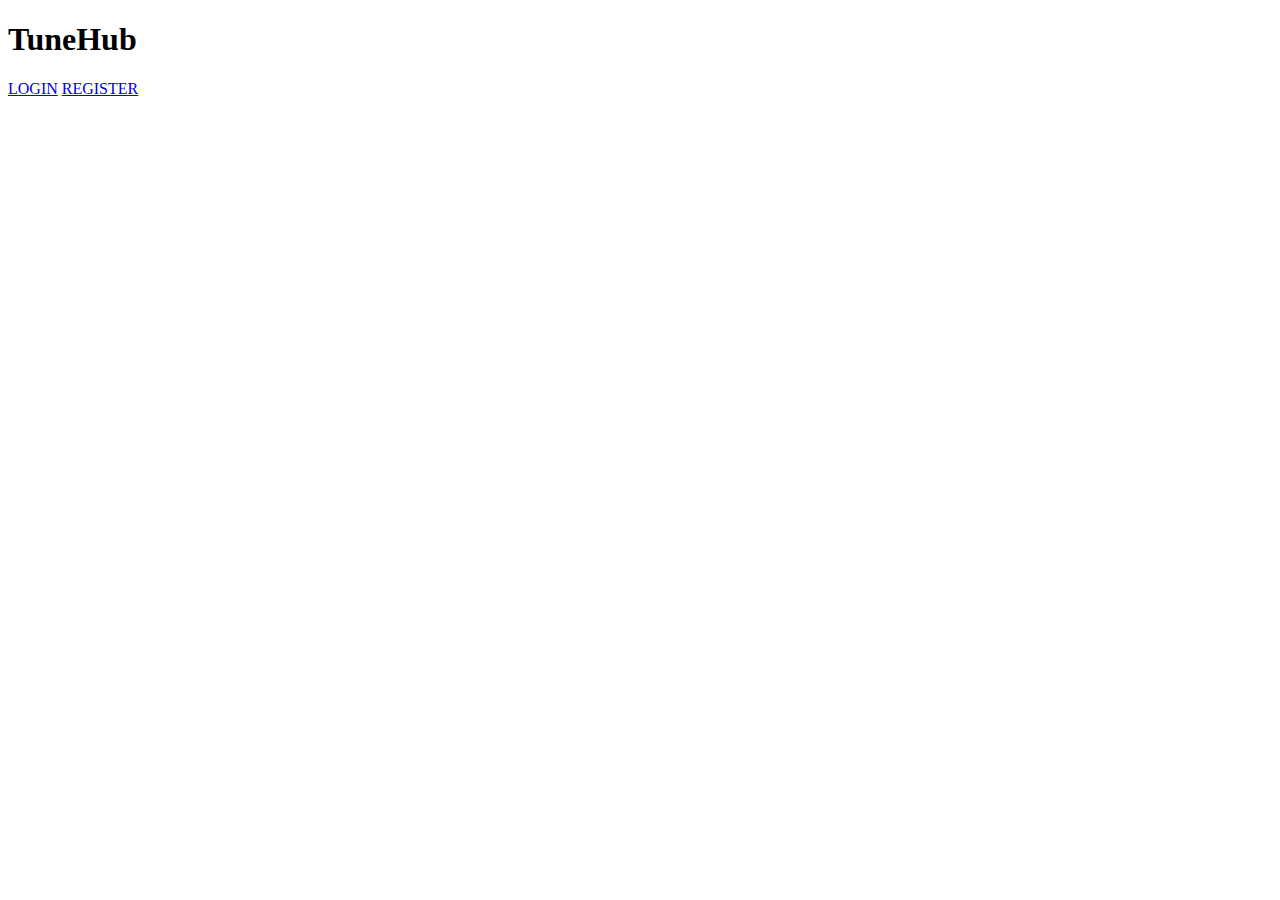
<file: src/main/resources/templates/index.html>
<!DOCTYPE html>
<html>
<head>
    <meta charset="ISO-8859-1">
    <title>TuneHub</title>
    <link rel="stylesheet" th:href ="@{/css/style.css}">
</head>
<body>
    <h1>TuneHub</h1>
    
        <a href="login">LOGIN</a>
        <a href="registration">REGISTER</a>
   

</body>
</html>
</file>
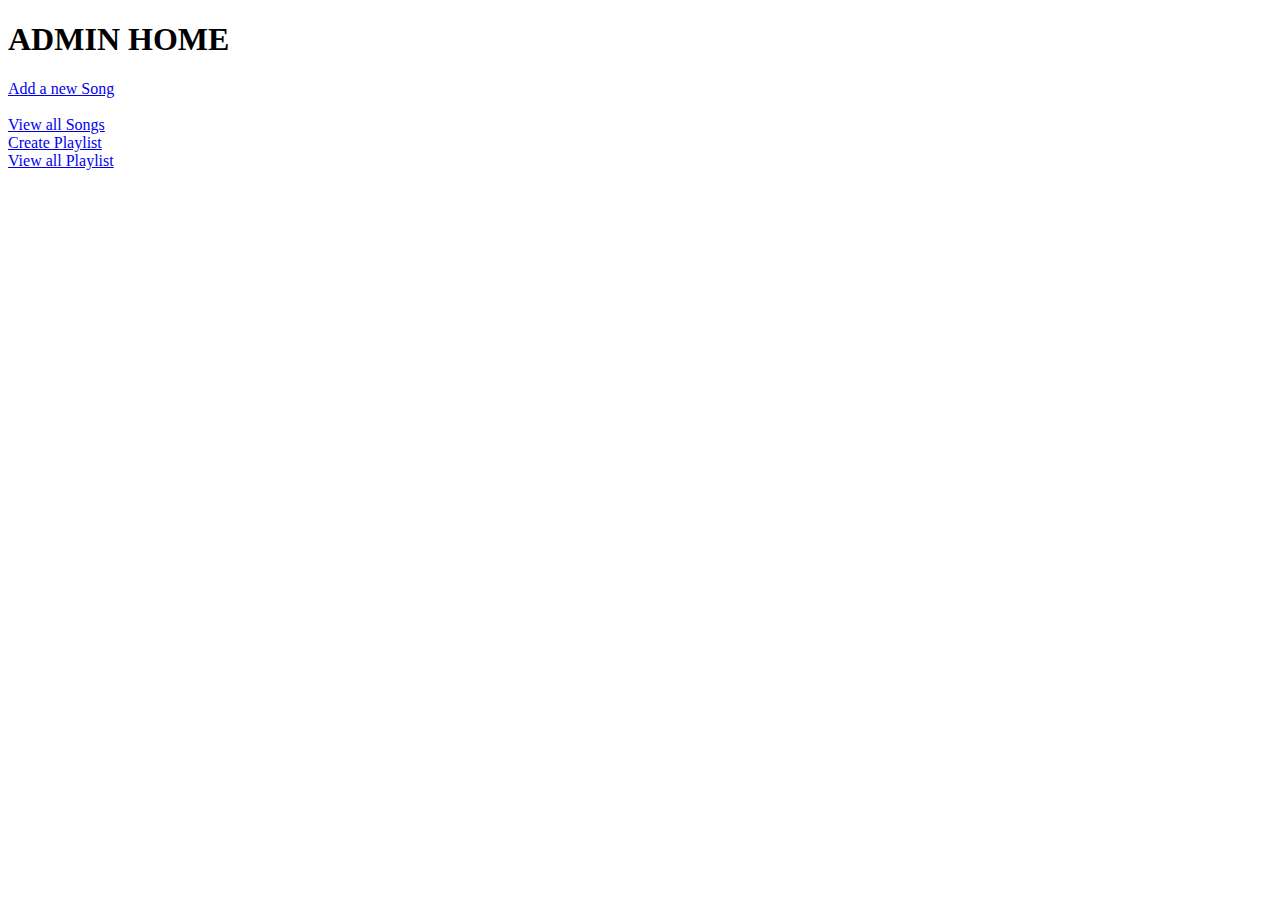
<file: src/main/resources/templates/adminHome.html>
<!DOCTYPE html>
<html>
<head>
  <meta charset="UTF-8">
  <title>Admin Home</title>
  <link rel="stylesheet" th:href ="@{/css/style.css}">
</head>
<body>
  <h1>ADMIN HOME</h1>
  <a href="newSong">Add a new Song</a>
  <br><br>
  <a href="playSongs">View all Songs</a>
  <br>
  <a href="createPlaylist">Create Playlist</a>
  <br>
  <a href="viewPlaylists">View all Playlist</a>
</body>
</html>
</file>
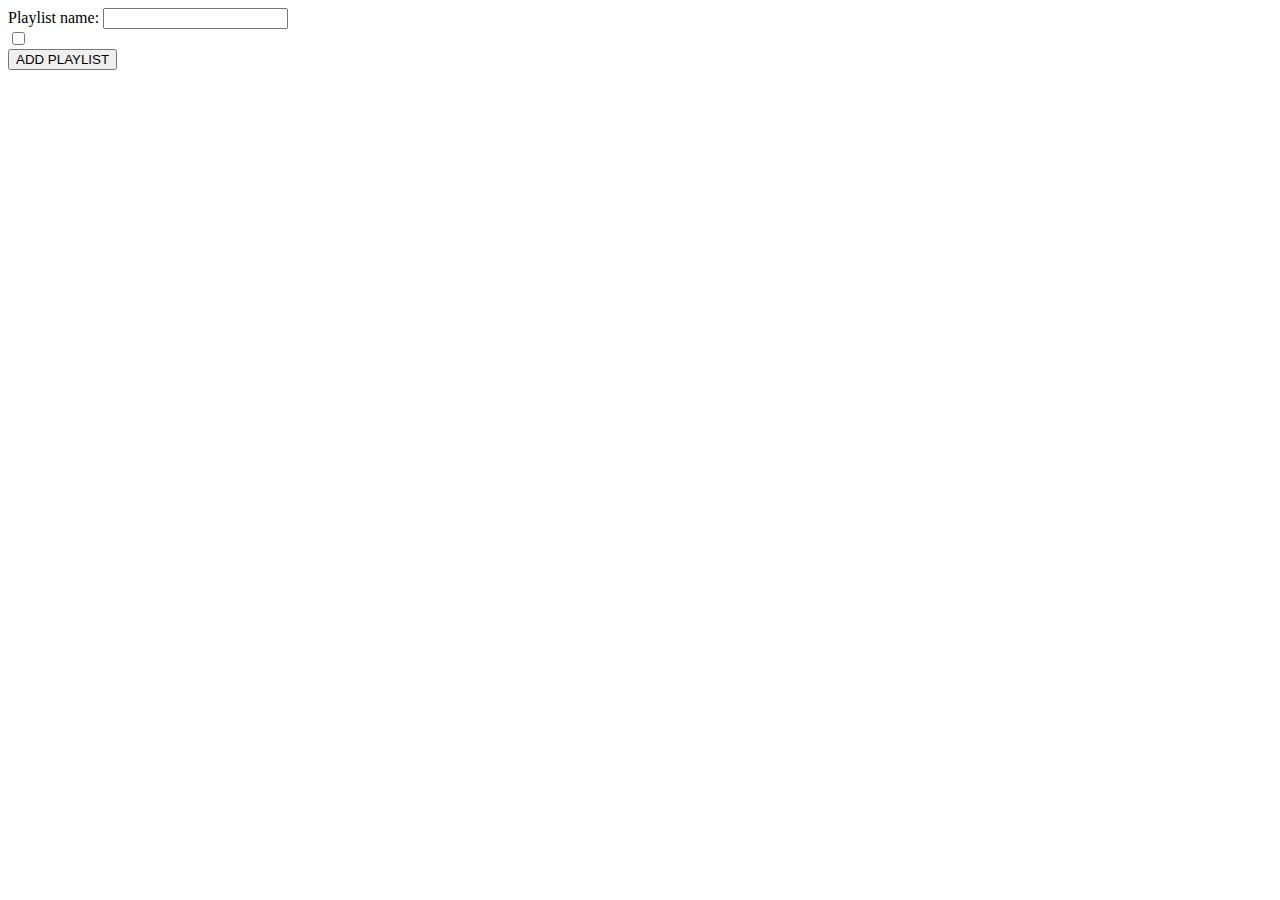
<file: src/main/resources/templates/createPlaylist.html>
<!DOCTYPE html>
<html>
<head>
<meta charset="ISO-8859-1">
<title>Insert title here</title>
<link rel="stylesheet" th:href ="@{/css/style.css}">
</head>
<body>
	<form action="addPlaylist" method="post">
		<label>Playlist name: </label> <input type="text" name="name" /> <br>

		<div th:each="song:${songs}">

			<input type="checkbox" th:name = "songs" th:value="${song.id}"/>
			<label th:text="${song.name}"></label>

		</div>
		<input type = "submit" value = "ADD PLAYLIST" />


	</form>


</body>
</html>
</file>
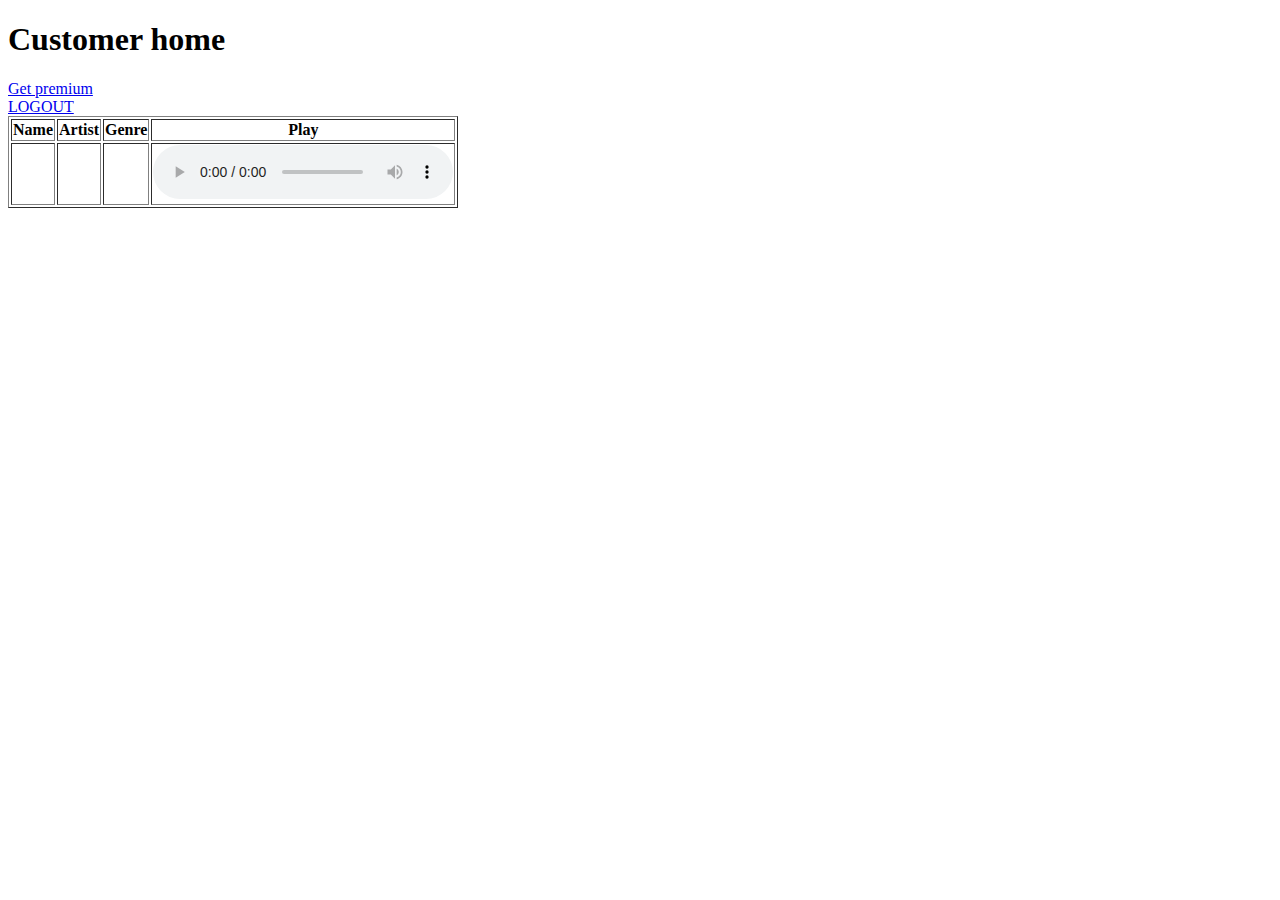
<file: src/main/resources/templates/customerHome.html>
<!DOCTYPE html>
<html>
<head>
<meta charset="UTF-8">
<title>Insert title here</title>
<link rel="stylesheet" th:href ="@{/css/style.css}">
</head>
<body>
<h1>Customer home</h1>

	<div th:unless="${isPremium}"  class="non-premium">
		<a href="pay">Get premium</a>
		<br>
		<a href="logout">LOGOUT</a>
	</div>
	
	
	
	<div th:if="${isPremium}"  class="premium">
		<table border>
		<thead>
			<tr>
				<th>Name</th>
				<th>Artist</th>
				<th>Genre</th>
				<th>Play</th>
			</tr>
		</thead>
		
		<tbody>
			<tr th:each="song:${songs}">
				<td th:text="${song.name}">			</td>
				<td th:text="${song.artist}">		</td>
				<td th:text="${song.genre}">		</td>
				<td >
					<audio controls>
        				<source th:src="${song.link}" type="audio/mpeg">
    				</audio>
				</td>
			</tr>
		</tbody>
	</table>
	</div>
	
	
</body>
</html>
</file>
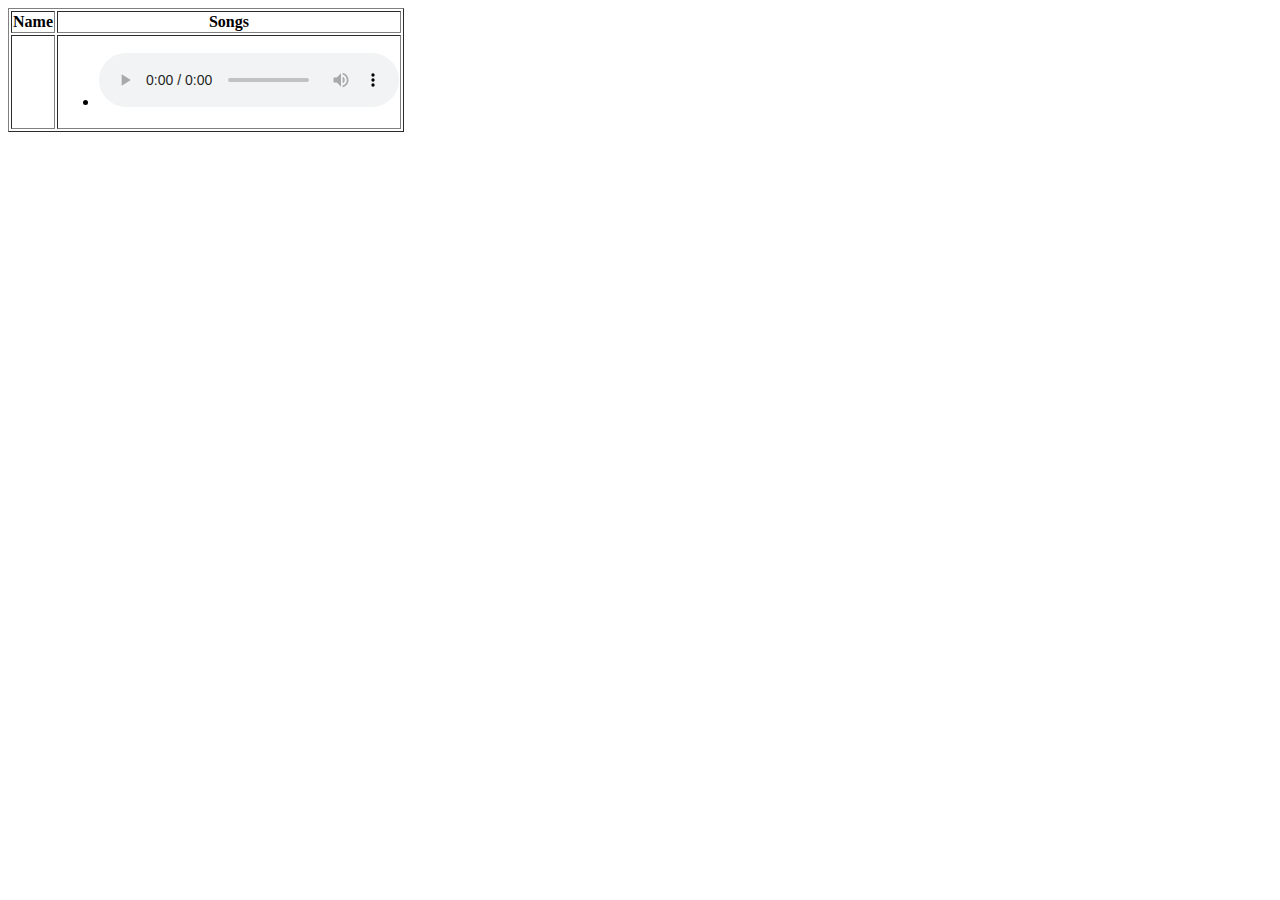
<file: src/main/resources/templates/displayPlaylists.html>
<!DOCTYPE html>
<html>
<head>
<meta charset="ISO-8859-1">
<title>Insert title here</title>
<link rel="stylesheet" th:href ="@{/css/style.css}">
</head>
<body>
	<table border>
		<thead>
			<tr>
				<th>Name</th>
				<th>Songs</th>
			</tr>
		</thead>
		<tbody>
			<tr th:each="plist:${allPlaylists}">
				<td th:text="${plist.name}"></td>

				<td>
					<ul>
						<li th:each="song:${plist.songs}"><span
							th:text="${song.name}"></span> <audio controls>
								<source th:src="${song.link}" type="audio/mpeg">

							</audio></li>
					</ul>
				</td>
			</tr>
		</tbody>
	</table>

</body>
</html>
</file>
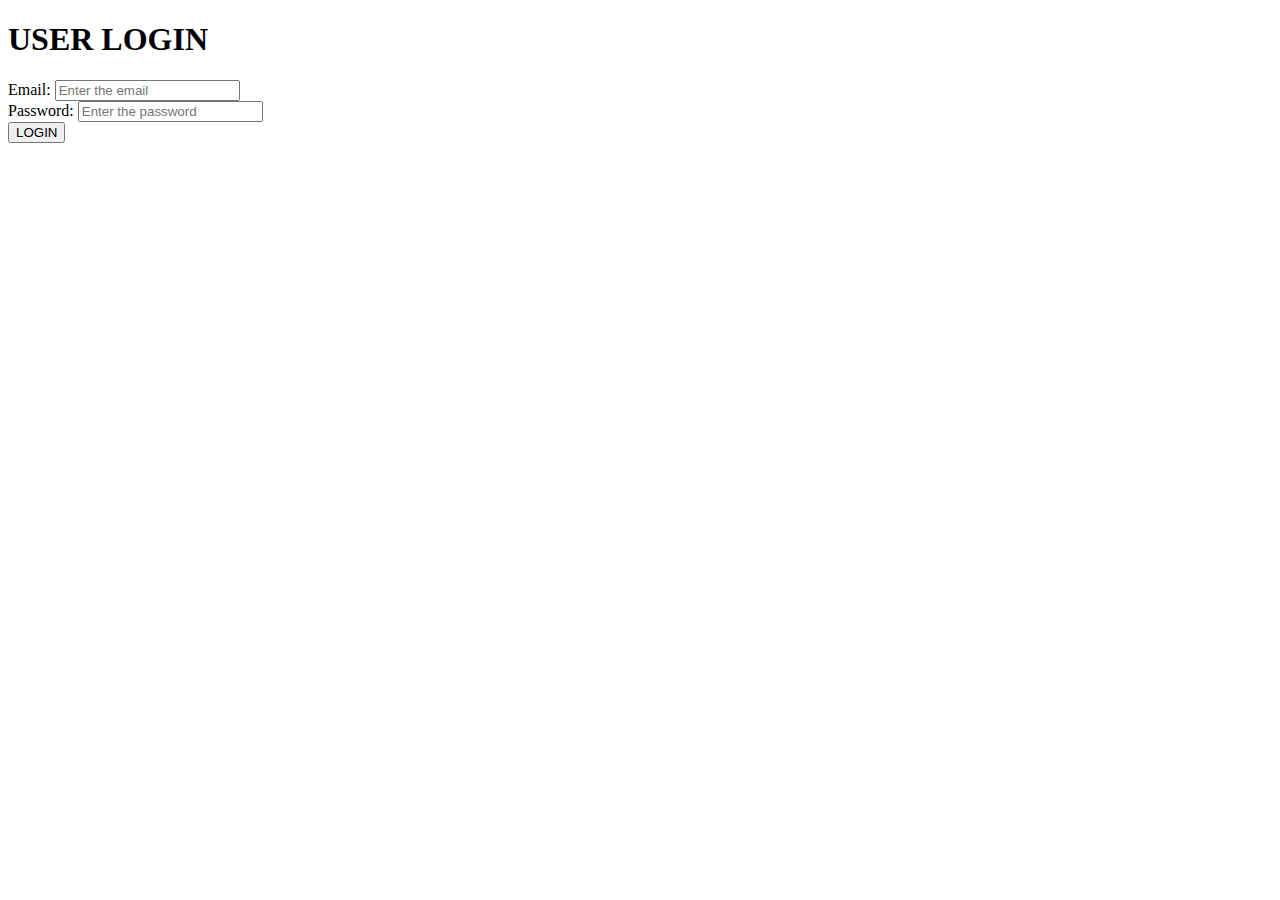
<file: src/main/resources/templates/login.html>
<!DOCTYPE html>
<html>
<head>
    <meta charset="UTF-8" />
    <meta name="viewport" content="width=device-width, initial-scale=1.0" />
<title>Login Page</title>
<link rel="stylesheet" th:href ="@{/css/style.css}">
</head>
<body>
    <form ACTION="validate" method="post">
        <h1>USER LOGIN</h1>
        <label>Email: </label> <input type="email" name="email" placeholder="Enter the email" required /> <br>
        <label>Password: </label> <input type="password" name="password" placeholder="Enter the password" required /> <br>
        <input type="submit" value="LOGIN">
    </form>
</body>
</html>
</file>
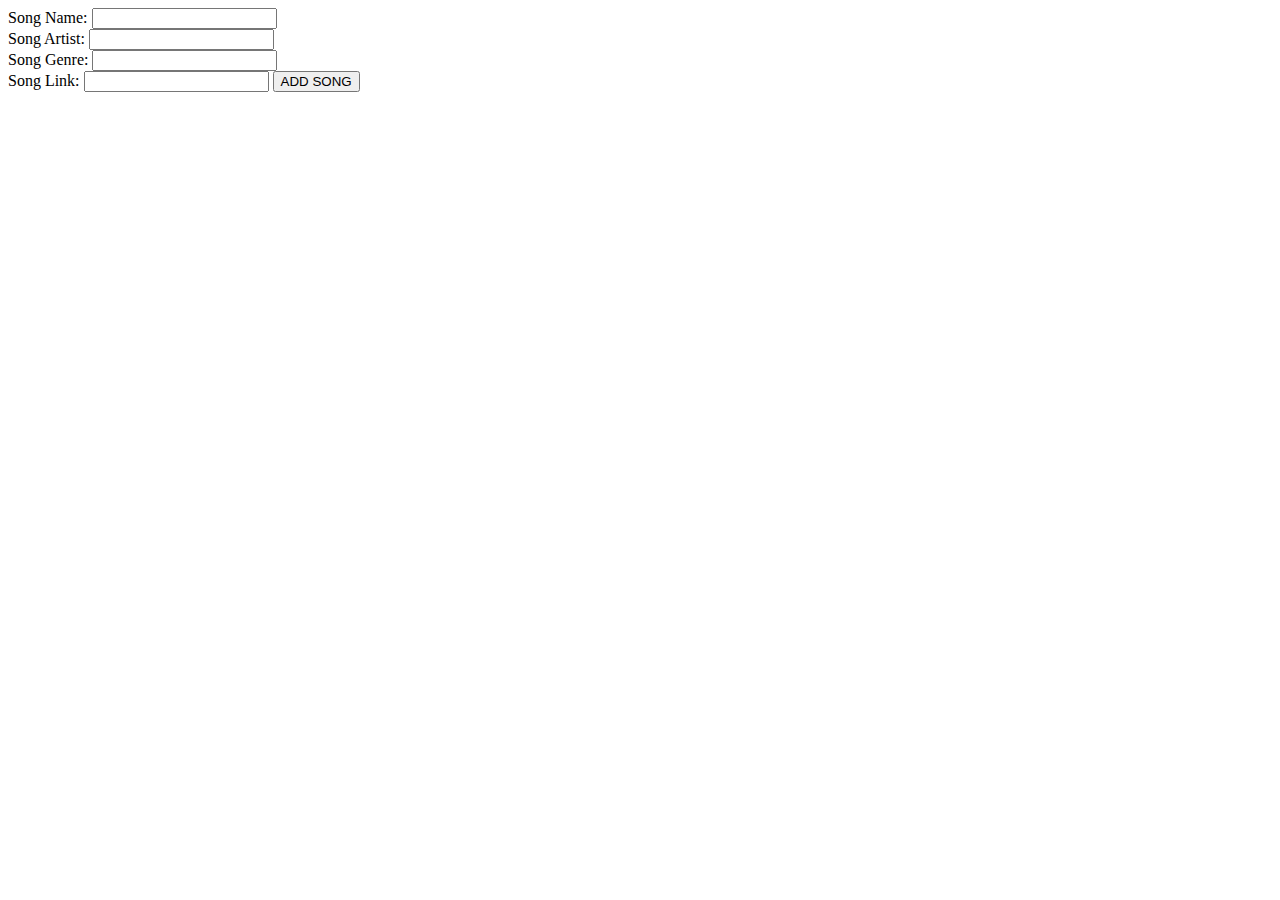
<file: src/main/resources/templates/newSong.html>
<!DOCTYPE html>
<html>
<head>
<meta charset="ISO-8859-1">
<title>Insert title here</title>
<link rel="stylesheet" th:href ="@{/css/style.css}">
</head>
<body>
<form action ="addSong" method = "post">
<label>Song Name: </label>
<input type = "text" name = "name"/>
<br/>

<label>Song Artist: </label>
<input type = "text" name = "artist"/>
<br/>

<label>Song Genre: </label>
<input type = "text" name = "genre"/>
<br/>

<label>Song Link: </label>
<input type = "text" name = "link"/>

<input type = "submit" value = "ADD SONG"/>




</form>

</body>
</html>
</file>
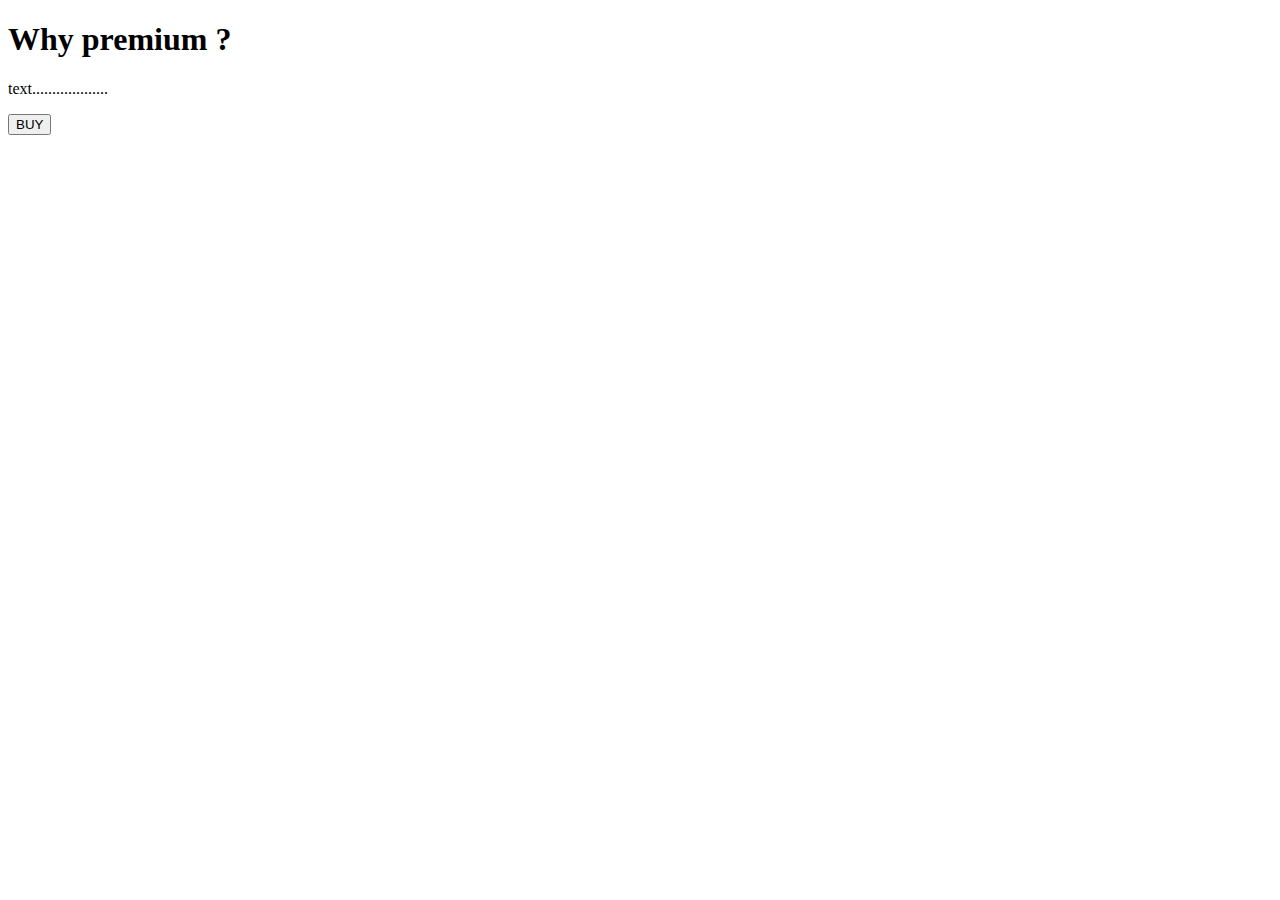
<file: src/main/resources/templates/pay.html>
<!DOCTYPE html>
<html xmlns:th="https://www.thymeleaf.org">
<head>
<meta charset="ISO-8859-1">
	
	<title>View Course</title>
	<script src="https://checkout.razorpay.com/v1/checkout.js"></script>
	<script src="https://code.jquery.com/jquery-3.5.1.min.js"></script>

</head>
<body>
<div>

		<h1>Why premium ? </h1>
		<p>text...................</p>
		
    	<form id="payment-form">
	        <button type="submit" class="buy-button" >BUY</button>
	    </form>
   
</div>

<script>
$(document).ready(function() {
    $(".buy-button").click(function(e) {
        e.preventDefault();
        var form = $(this).closest('form');
        
        
        createOrder();
    });
});

function createOrder() {
	
    $.post("/createOrder")
        .done(function(order) {
            order = JSON.parse(order);
            var options = {
                "key": "rzp_test_RYK7uJRf2DBX5l",
                "amount": order.amount_due.toString(),
                "currency": "INR",
                "name": "Tune Hub",
                "description": "Test Transaction",
                "order_id": order.id,
                "handler": function (response) {
                    verifyPayment(response.razorpay_order_id, response.razorpay_payment_id, response.razorpay_signature);
                },
                "prefill": {
                    "name": "Your Name",
                    "email": "test@example.com",
                    "contact": "9999999999"
                },
                "notes": {
                    "address": "Your Address"
                },
                "theme": {
                    "color": "#F37254"
                }
            };
            var rzp1 = new Razorpay(options);
            rzp1.open();
        })
        .fail(function(error) {
            console.error("Error:", error);
        });
}

function verifyPayment(orderId, paymentId, signature) {
     $.post("/verify", { orderId: orderId, paymentId: paymentId, signature: signature })
         .done(function(isValid) {
             if (isValid) {
                 console.log("Payment successful");
             } else {
                 console.log("Payment failed");
             }
         })
         .fail(function(error) {
             console.error("Error:", error);
         });
}
</script>
</body>
</html>
</file>
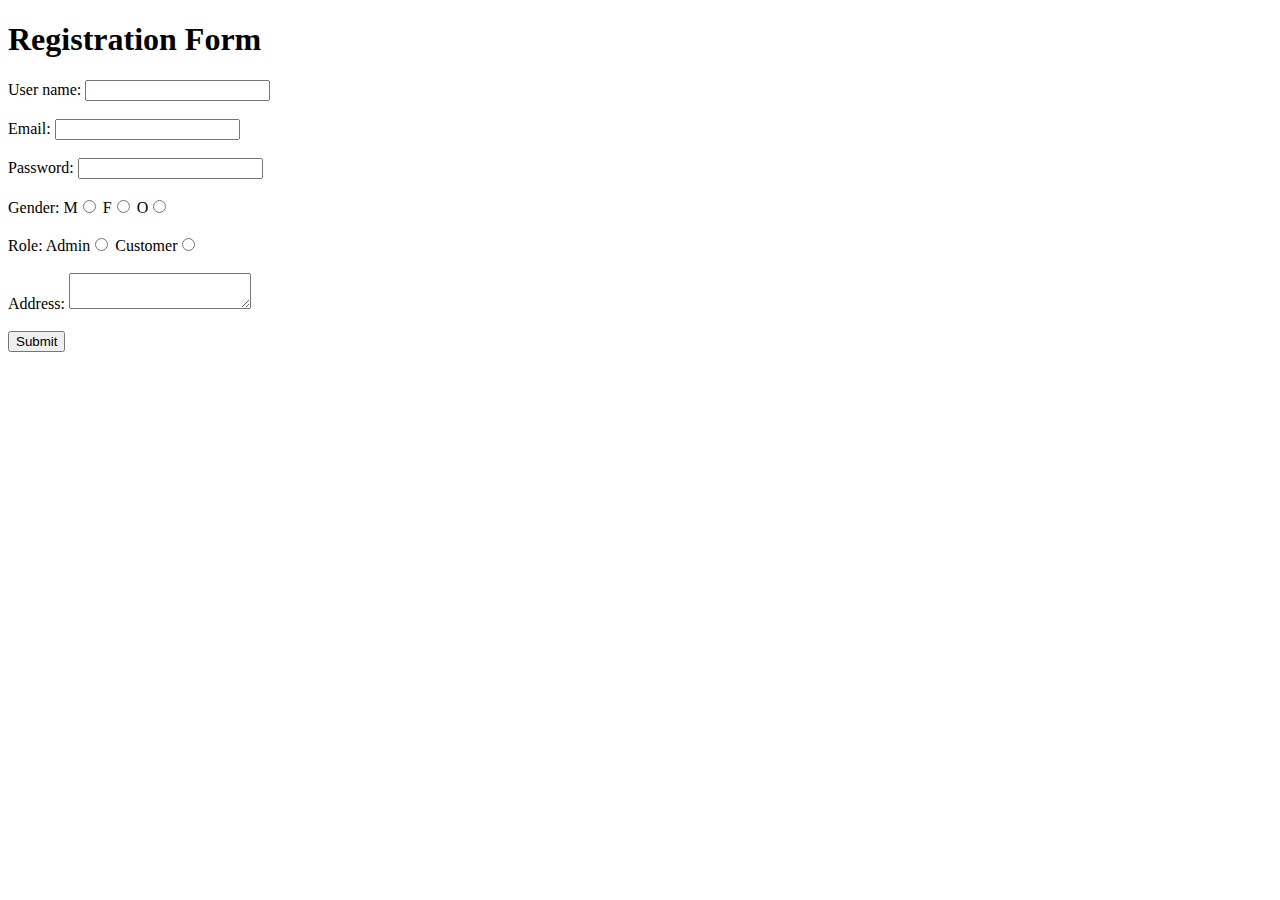
<file: src/main/resources/templates/registration.html>
<!DOCTYPE html>
<html>
<head>
<meta charset="ISO-8859-1">
<title>User Registration </title>
<link rel="stylesheet" th:href ="@{/css/style.css}">
</head>
<body>
<h1 > Registration Form </h1>
<form action="register" method = "post">
		<label> User name: </label>
		<input type = "text" name = "username"/>
		<br><br>
		<label>Email: </label>
		<input type="email" name = "email" />
		<br><br>
		<label> Password: </label>
		<input type = "password" name = "password"/>
		<br><br>
		<label> Gender: </label>
		M<input type = "radio" name = "gender" value = "male"/>
		F<input type = "radio" name = "gender" value = "female"/>
		O<input type = "radio" name = "gender" value = "other"/>
		<br><br>
		<label>Role: </label>
		Admin<input type ="radio" name= "role" value = "admin"/>
		Customer<input type = "radio" name = "role" value = "customer"/>
		<br><br>
		<label> Address: </label>
		<textarea  name = "address"></textarea>
		<br></br>
		<input type ="submit"/>
		

</body>
</html>
</file>
